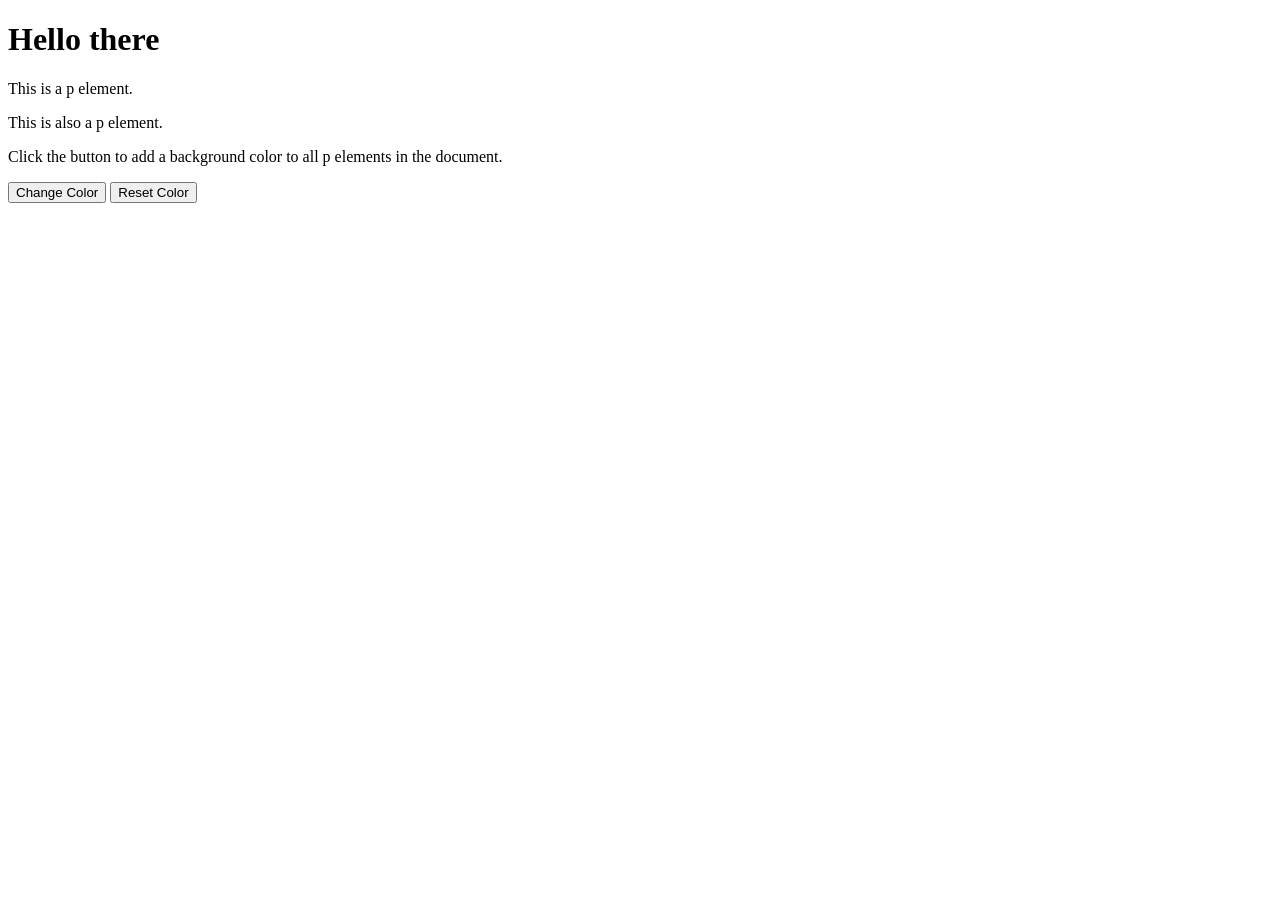
<file: js/index.html>
<!DOCTYPE html>
<html lang="en">

<head>
    <meta charset="UTF-8">
    <meta name="viewport" content="width=device-width, initial-scale=1.0">
    <title>Document</title>
</head>

<body>
    <!-- 
    <button onclick="clickmefunc()">Click me</button>
    <p id="demo">JavaScript can change HTML content.</p> -->


    <!-- <button onclick="evenOdd()">Even or Odd</button>
    <p id="evenOddResult"></p> -->


    <h1>Hello there</h1>

    <div id="news">

        <p class="matrix">This is a p element.</p>
        <p class="matrix">This is also a p element.</p>
        <p class="matrix">Click the button to add a background color to all p elements in the document.</p>
    </div>

    <button onclick="changeBackground()">Change Color</button>

    <button onclick="reset()">Reset Color</button>

    <script src="./js/index.js"></script>
</body>

</html>
</file>
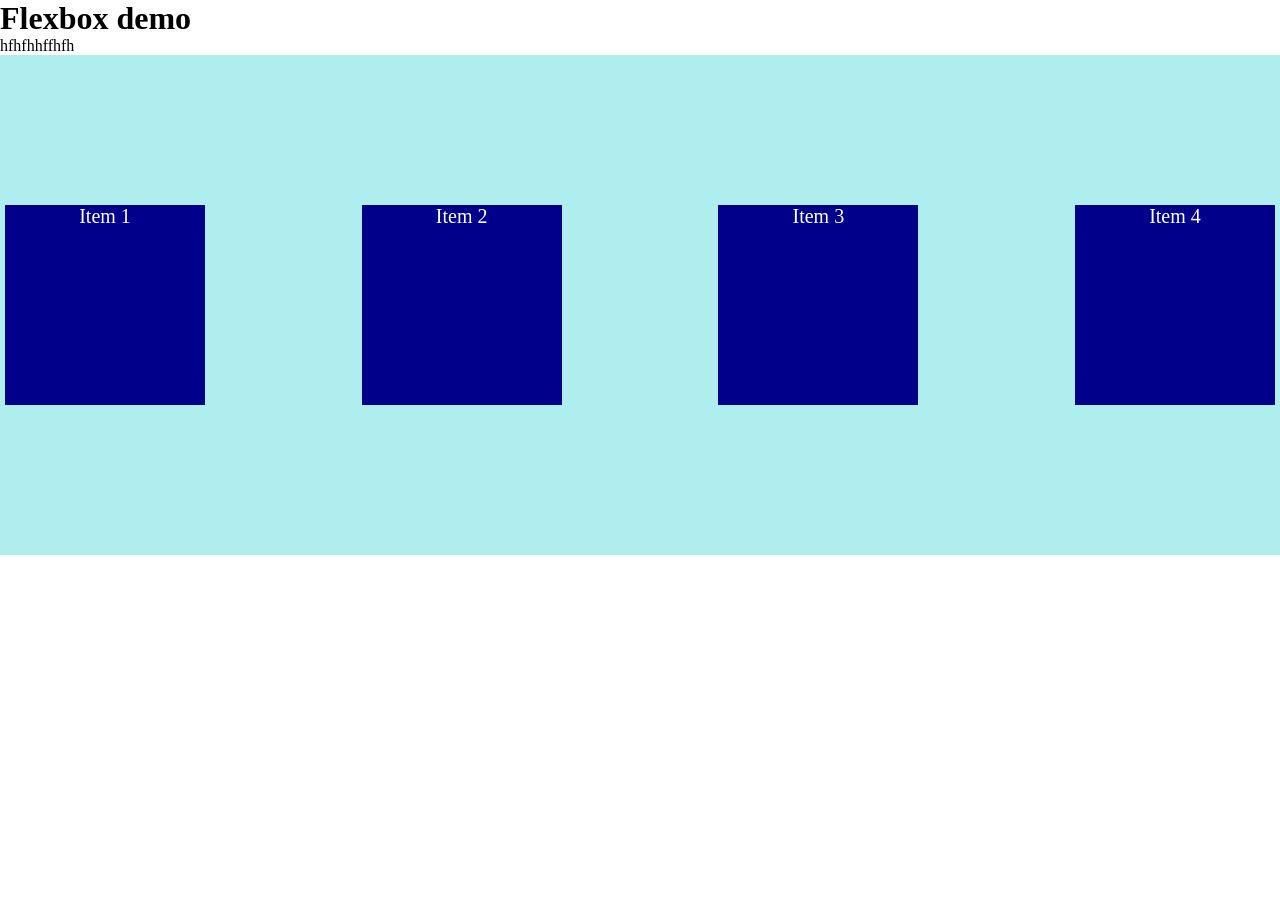
<file: css/flex-demo-01/index.html>
<!DOCTYPE html>
<html lang="en">

<head>
    <meta charset="UTF-8">
    <meta name="viewport" content="width=device-width, initial-scale=1.0">
    <title>Document</title>
    <link rel="stylesheet" href="./css/style.css">
    <link rel="stylesheet" href="./css/index.css">
</head>

<body>

    <div class="main">
        <h1>Flexbox demo</h1>
        <p>hfhfhhffhfh</p>
        <div class="container">
            <div class="item1">Item 1 </div>
            <div class="item2">Item 2</div>
            <div class="item3">Item 3</div>
            <div class="item4">Item 4</div>
            <!-- <div class="item5">Item 5</div>
            <div>Item 6 </div>
            <div>Item 7</div>
            <div class="item8">Item 8</div>
            <div>Item 9</div>
            <div class="item10">Item 10</div> -->

        </div>
    </div>

</body>

</html>
</file>
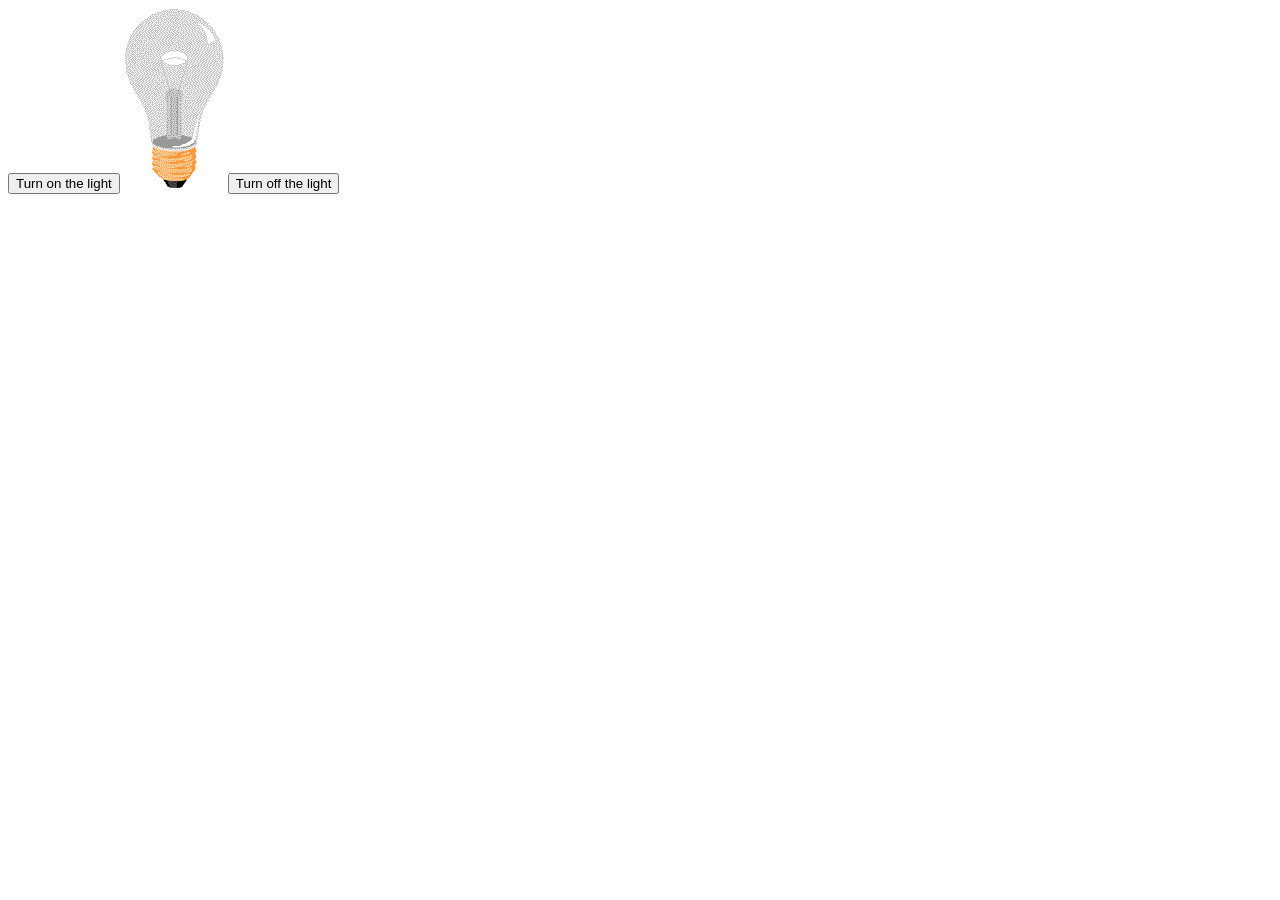
<file: js/bulb.html>
<!DOCTYPE html>
<html lang="en">

<head>
    <meta charset="UTF-8">
    <meta name="viewport" content="width=device-width, initial-scale=1.0">
    <title>Document</title>
</head>

<body>
    <button id="on">Turn on the light</button>

    <img id="myImage" src="./assets/bulboff.gif" style="width:100px">

    <button id="off">Turn off the light</button>


    <script>
        document.getElementById('on').addEventListener('click',function(){
            document.getElementById("myImage").src = "./assets/bulbon.gif"
        })

          document.getElementById('off').addEventListener('click',function(){
            document.getElementById("myImage").src = "./assets/bulboff.gif"
        })
    </script>
</body>

</html>
</file>
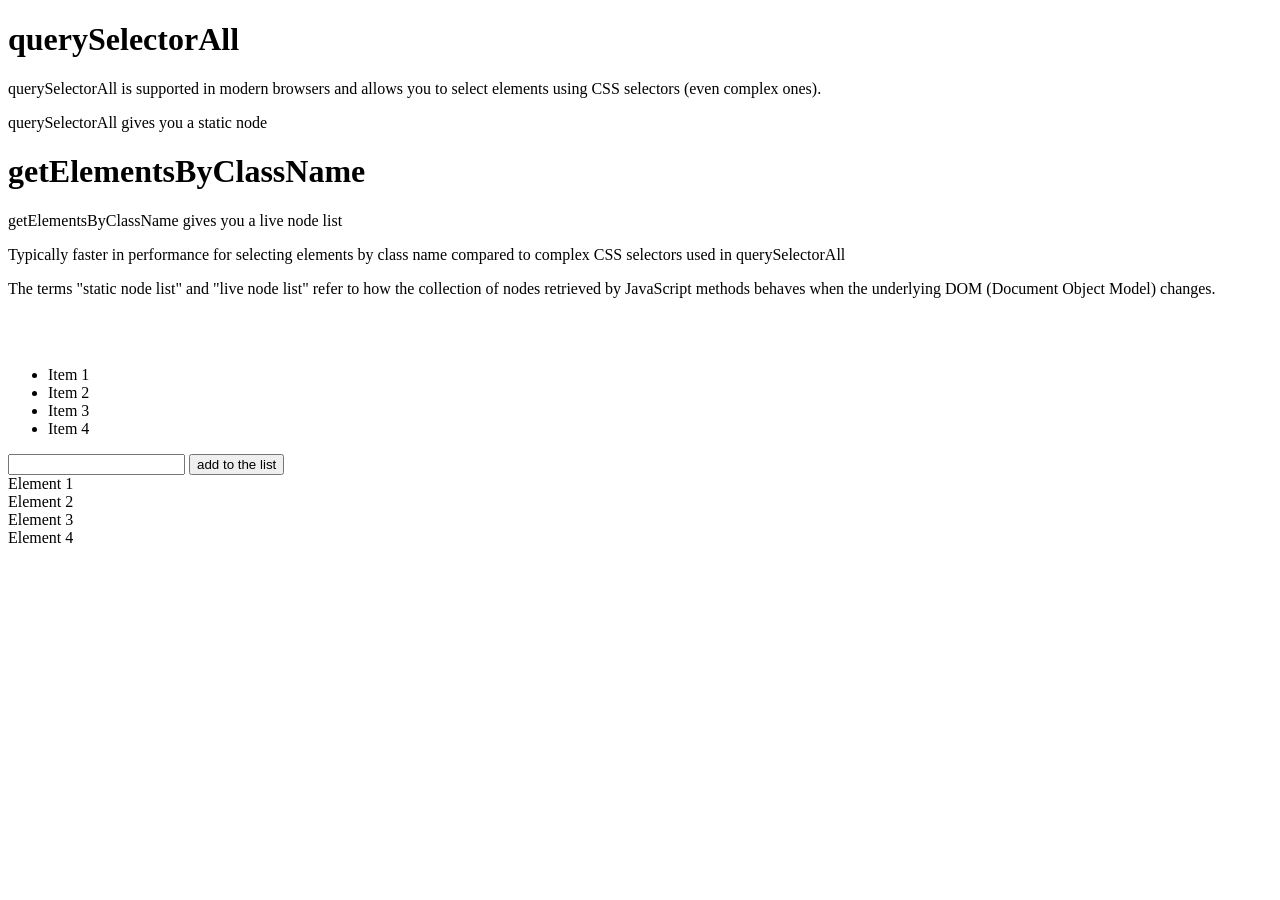
<file: js/differences.html>
<!DOCTYPE html>
<html lang="en">

<head>
    <meta charset="UTF-8">
    <meta name="viewport" content="width=device-width, initial-scale=1.0">
    <title>Document</title>
</head>

<body>
    <h1>querySelectorAll</h1>
    <p>
        querySelectorAll is supported in modern browsers and allows you to select elements using CSS selectors (even
        complex ones).
    </p>
    <p>
        querySelectorAll gives you a static node
    </p>

    <h1>getElementsByClassName</h1>
    <p>
        getElementsByClassName gives you a live node list
    </p>

    <p>
        Typically faster in performance for selecting elements by class name compared to complex CSS selectors used in
        querySelectorAll
    </p>

    <p>The terms "static node list" and "live node list" refer to how the collection of nodes retrieved by JavaScript
        methods behaves when the underlying DOM (Document Object Model) changes.</p>

    <br>
    <br>


    <ul id="myList">
        <li>Item 1</li>
        <li>Item 2</li>
        <li>Item 3</li>
    </ul>
    <input type="text">
    <button>add to the list</button>


    <div id="all-divs">
        <div class="myClass">Element 1</div>
        <div class="myClass">Element 2</div>
        <div class="myClass">Element 3</div>
    </div>
    <script>
        // querySelectorAll >>> static node
        const items = document.querySelectorAll('#myList li');
        console.log(items.length); // Outputs: 3
        // Later in the code, a new list item is added dynamically
        const newListElement = document.createElement('li');
        newListElement.textContent = 'Item 4';
        document.getElementById('myList').appendChild(newListElement);
        console.log(items.length); // Still outputs: 3 (static node list doesn't update)


        // getElementsByClassName >>> live node
        const elements = document.getElementsByClassName('myClass');
        console.log(elements.length); // Outputs: 3
        // // Later in the code, a new element with the class 'myClass' is added dynamically
        const newElement = document.createElement('div');
        newElement.textContent = 'Element 4';
        newElement.className = 'myClass';
        document.getElementById('all-divs').appendChild(newElement);
        console.log(elements.length); // Outputs: 4 (live node list updates)
    </script>

</body>

</html>
</file>
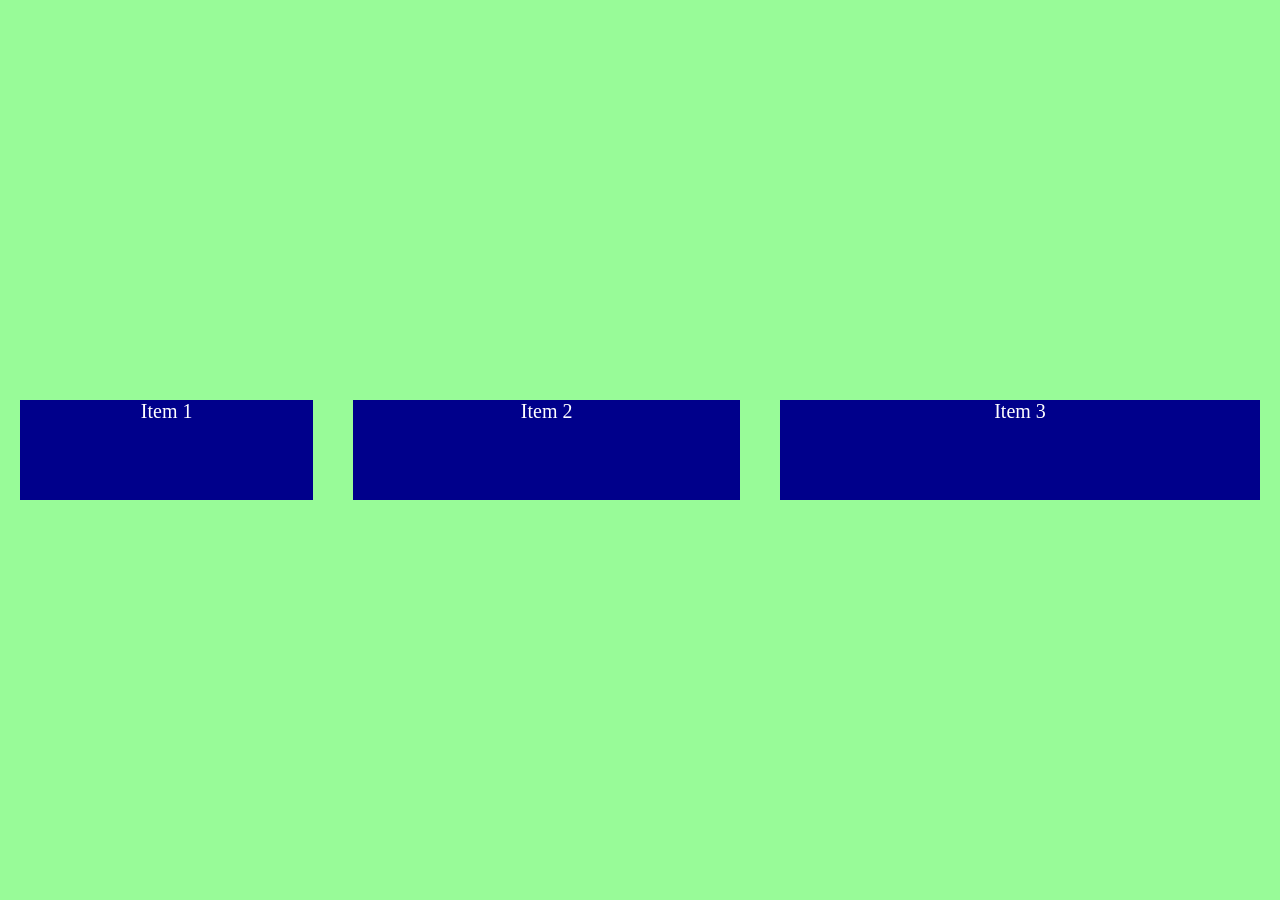
<file: css/flex-other-demos/1-order-grow.html>
<!DOCTYPE html>
<html lang="en">

<head>
    <meta charset="UTF-8">
    <meta http-equiv="X-UA-Compatible" content="IE=edge">
    <meta name="viewport" content="width=device-width, initial-scale=1.0">
    <title>Flex container </title>
    <style>
        * {
            margin: 0;
            padding: 0;
        }
        
        .container {
            display: flex;
            background-color: palegreen;
            flex-direction: row;
            flex-wrap: wrap;
            justify-content: center;
            align-items: center;
            height: 100vh;
        }
        
        .container div {
            background-color: darkblue;
            width: 200px;
            height: 100px;
            margin: 20px;
            color: white;
            text-align: center;
            font-size: 20px;
        }
        
        #item1 {
            /* order: 3; */
            flex-grow: 1; 
        }
        
        #item2 {
            /* order: 1; */
            flex-grow: 2;
        }
        
        #item3 {
            /* order: 2; */
            flex-grow: 3;
        }

       
   </style>
</head>

<body>
    <div class="container">
        <div id="item1">Item 1</div>
        <div id="item2">Item 2</div>
        <div id="item3">Item 3</div>
    </div>
</body>

</html>
</file>
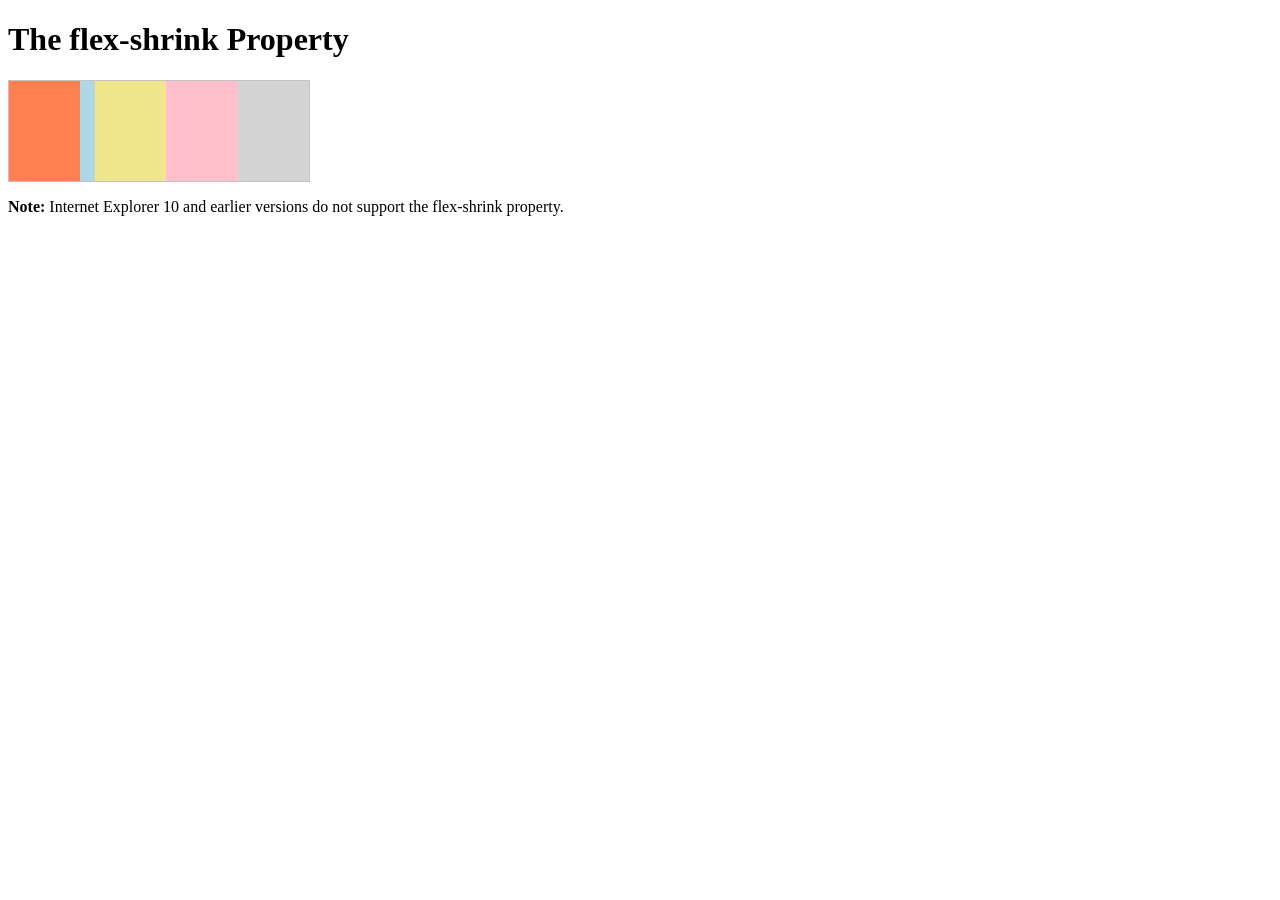
<file: css/flex-other-demos/2-shrink.html>
<!DOCTYPE html>
<html>

<head>
    <style>
        /* Shrink */
        /* https://www.w3schools.com/cssref/tryit.php?filename=trycss3_flex-shrink */

        #main {
            width: 300px;
            height: 100px;
            border: 1px solid #c3c3c3;
            display: flex;
        }

        #main div {
            flex-grow: 1;
            flex-shrink: 1;
            flex-basis: 100px;
        }

        #main div:nth-of-type(2) {
            flex-shrink: 3;
        }
    </style>
</head>

<body>

    <h1>The flex-shrink Property</h1>

    <div id="main">
        <div style="background-color:coral;"></div>
        <div style="background-color:lightblue;"></div>
        <div style="background-color:khaki;"></div>
        <div style="background-color:pink;"></div>
        <div style="background-color:lightgrey;"></div>
    </div>

    <p><b>Note:</b> Internet Explorer 10 and earlier versions do not support the flex-shrink property.</p>

</body>

</html>
</file>
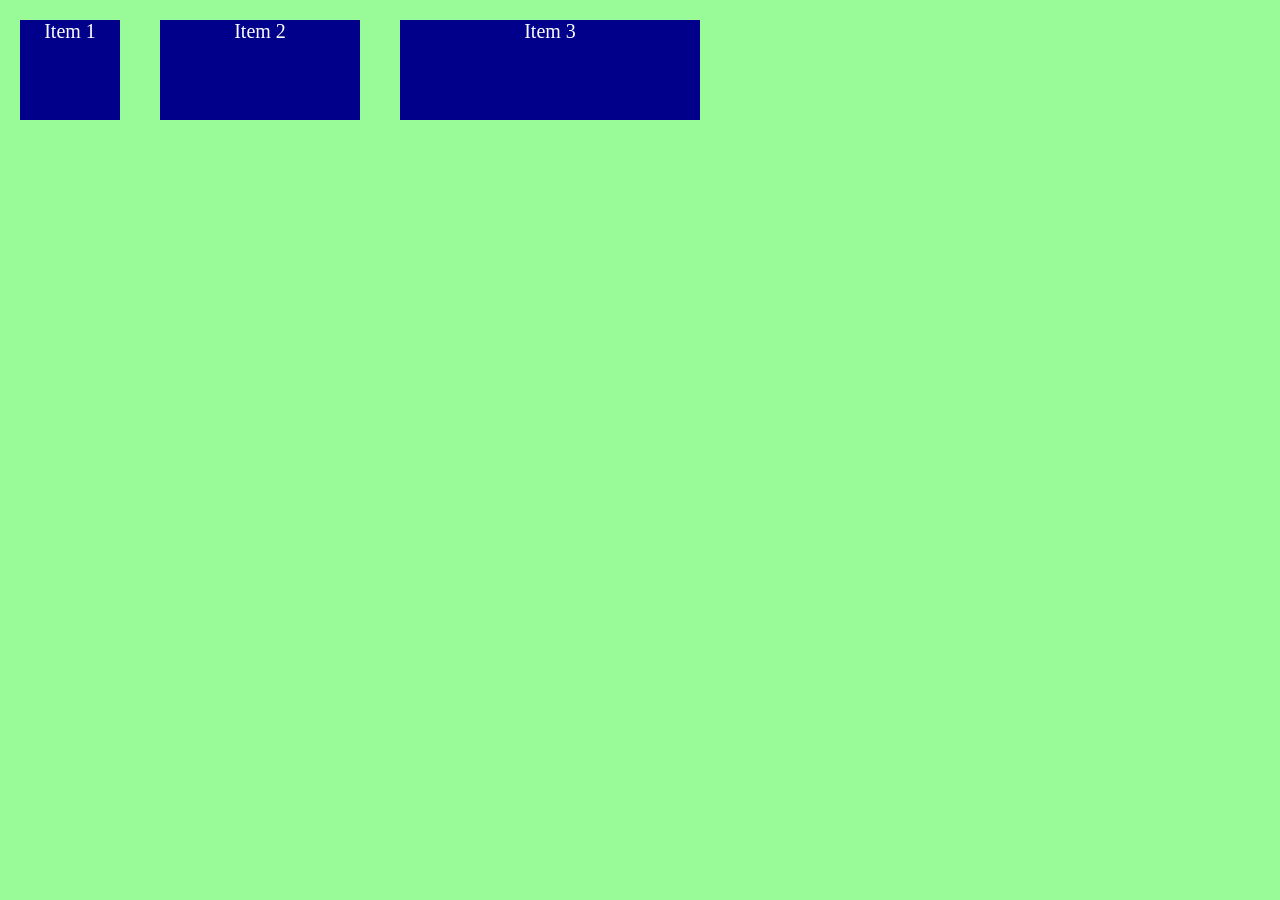
<file: css/flex-other-demos/3-basis.html>
<!DOCTYPE html>
<html lang="en">

<head>
    <meta charset="UTF-8">
    <meta http-equiv="X-UA-Compatible" content="IE=edge">
    <meta name="viewport" content="width=device-width, initial-scale=1.0">
    <title>Flex container </title>
    <style>
        * {
            margin: 0;
            padding: 0;
            box-sizing: border-box;
        }
        
        .container {
            display: flex;
            background-color: palegreen;
            flex-direction: row;
            flex-wrap: wrap;
            /* justify-content: center;
            align-items: center; */
            height: 100vh;
        }
        
        .container div {
            background-color: darkblue;
            /* width: 200px; */
            height: 100px;
            margin: 20px;
            color: white;
            text-align: center;
            font-size: 20px;
            /* flex-grow: 1; */
        }
        
        #item1 {
            flex-basis: 100px;
        }
        #item2 {
            flex-basis: 200px;
        }
        #item3 {
            flex-basis: 300px;
        }
    </style>
</head>

<body>
    <div class="container">
        <div id="item1">Item 1</div>
        <div id="item2">Item 2</div>
        <div id="item3">Item 3</div>
    </div>
</body>

</html>
</file>
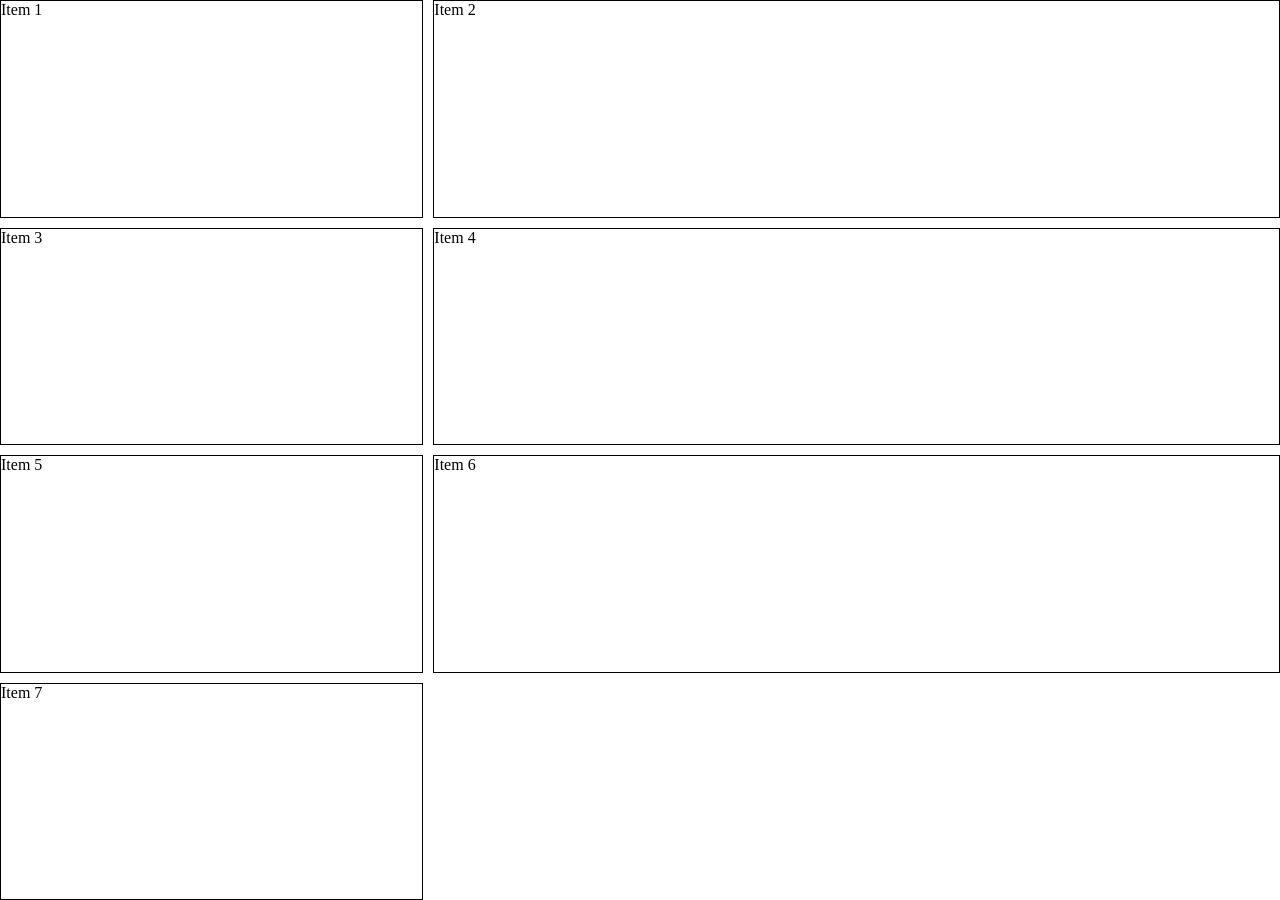
<file: css/grid-demo/grid-01.html>
<!DOCTYPE html>
<html lang="en">

<head>
    <meta charset="UTF-8">
    <meta name="viewport" content="width=device-width, initial-scale=1.0">
    <title>Document</title>

    <style>
        * {
            padding: 0;
            margin: 0;
            box-sizing: border-box;
        }

        .grid-item {
            border: 1px solid black;
        }

        .grid-container {
            height: 100vh;
            display: grid;
            /* grid-template-columns: 200px 200px 200px 200px; */
            /* grid-template-columns: repeat(4,200px); */
            /* grid-template-rows: repeat(2,100px); */
            /* grid-auto-rows: 100px; */

            grid-template-columns: 1fr 2fr;
            grid-auto-rows: 1fr;

            /* column-gap: 10px;
            row-gap: 10px; */
            gap:10px;


        }

    </style>
</head>

<body>
    <div class="grid-container">
        <div class="grid-item grid-item-1">Item 1</div>
        <div class="grid-item grid-item-2">Item 2</div>
        <div class="grid-item grid-item-3">Item 3</div>
        <div class="grid-item grid-item-4">Item 4</div>
        <div class="grid-item grid-item-5">Item 5</div>
        <div class="grid-item grid-item-6">Item 6</div>
        <div class="grid-item grid-item-7">Item 7</div>
    </div>
</body>

</html>
</file>
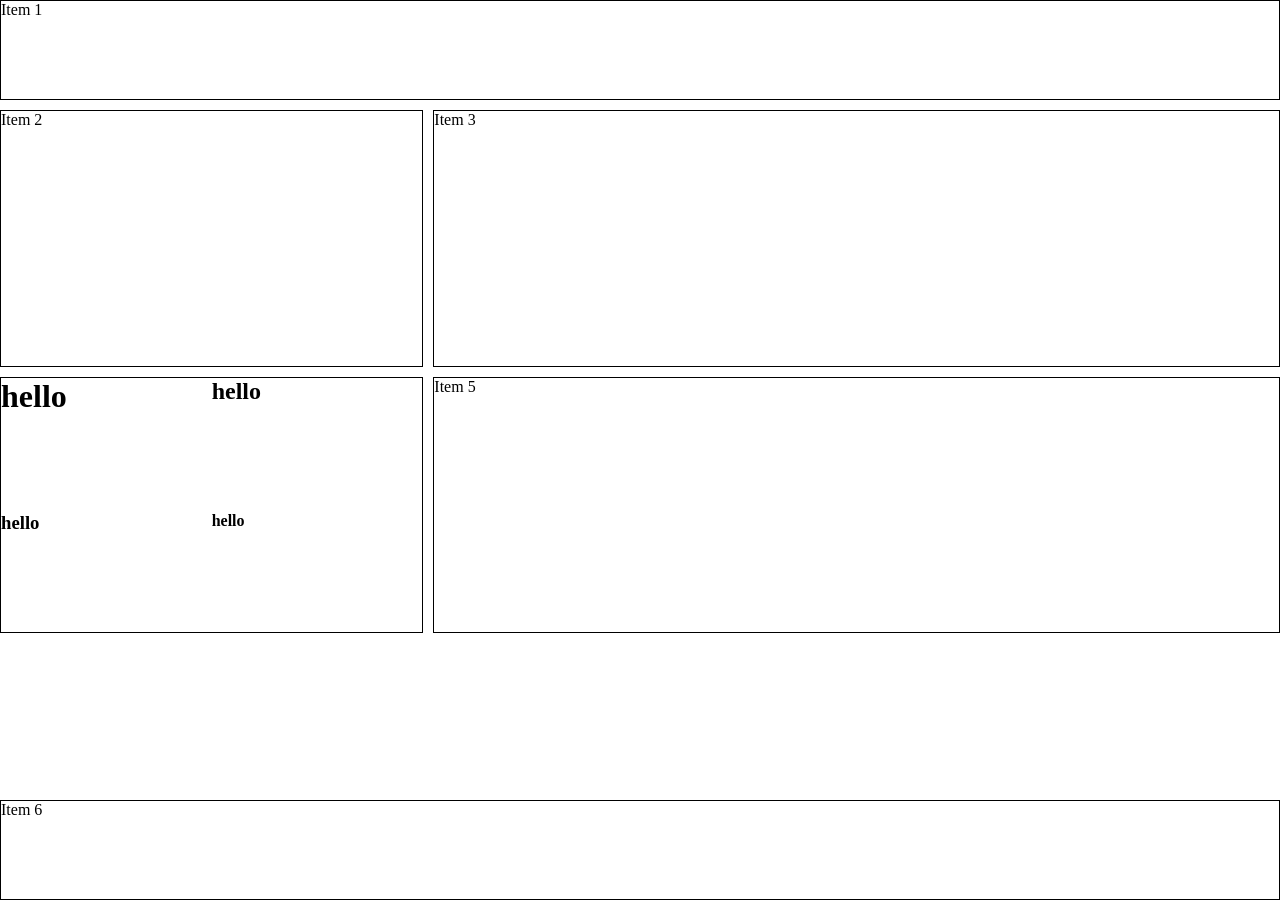
<file: css/grid-demo/grid-02.html>
<!DOCTYPE html>
<html lang="en">

<head>
    <meta charset="UTF-8">
    <meta name="viewport" content="width=device-width, initial-scale=1.0">
    <title>Document</title>

    <style>
        * {
            padding: 0;
            margin: 0;
            box-sizing: border-box;
        }

        .grid-item {
            border: 1px solid black;
        }

        .grid-container {
            height: 100vh;
            display: grid;
            grid-template-columns: 1fr 2fr;
            grid-auto-rows: 100px auto;
            gap: 10px;
        }

        .grid-item-1 {
            /* grid-column-start: 1;
            grid-column-end: 3; */
            /* grid-column: 1/3; */
            /* grid-column: 1/-1; */
            grid-column: span 2;
        }

        .grid-item-2 {
            grid-row: 2/4;
        }

        .grid-item-3 {
            grid-row: 2/4;
        }

        .grid-item-4 {
            grid-row: 4/6;
            display: grid;
            grid-template-columns: 1fr 1fr;;
        }

        .grid-item-5 {
            grid-row: 4/6;
        }

        .grid-item-6 {
            grid-column: 1/3;
            grid-row: 7/8;
        }
    </style>
</head>

<body>
    <div class="grid-container">
        <div class="grid-item grid-item-1">Item 1</div>
        <div class="grid-item grid-item-2">Item 2</div>
        <div class="grid-item grid-item-3">Item 3</div>
        <div class="grid-item grid-item-4">
            <h1>hello</h1>
            <h2>hello</h2>
            <h3>hello</h3>
            <h4>hello</h4>
        </div>
        <div class="grid-item grid-item-5">Item 5</div>
        <div class="grid-item grid-item-6">Item 6</div>
    </div>
</body>

</html>
</file>
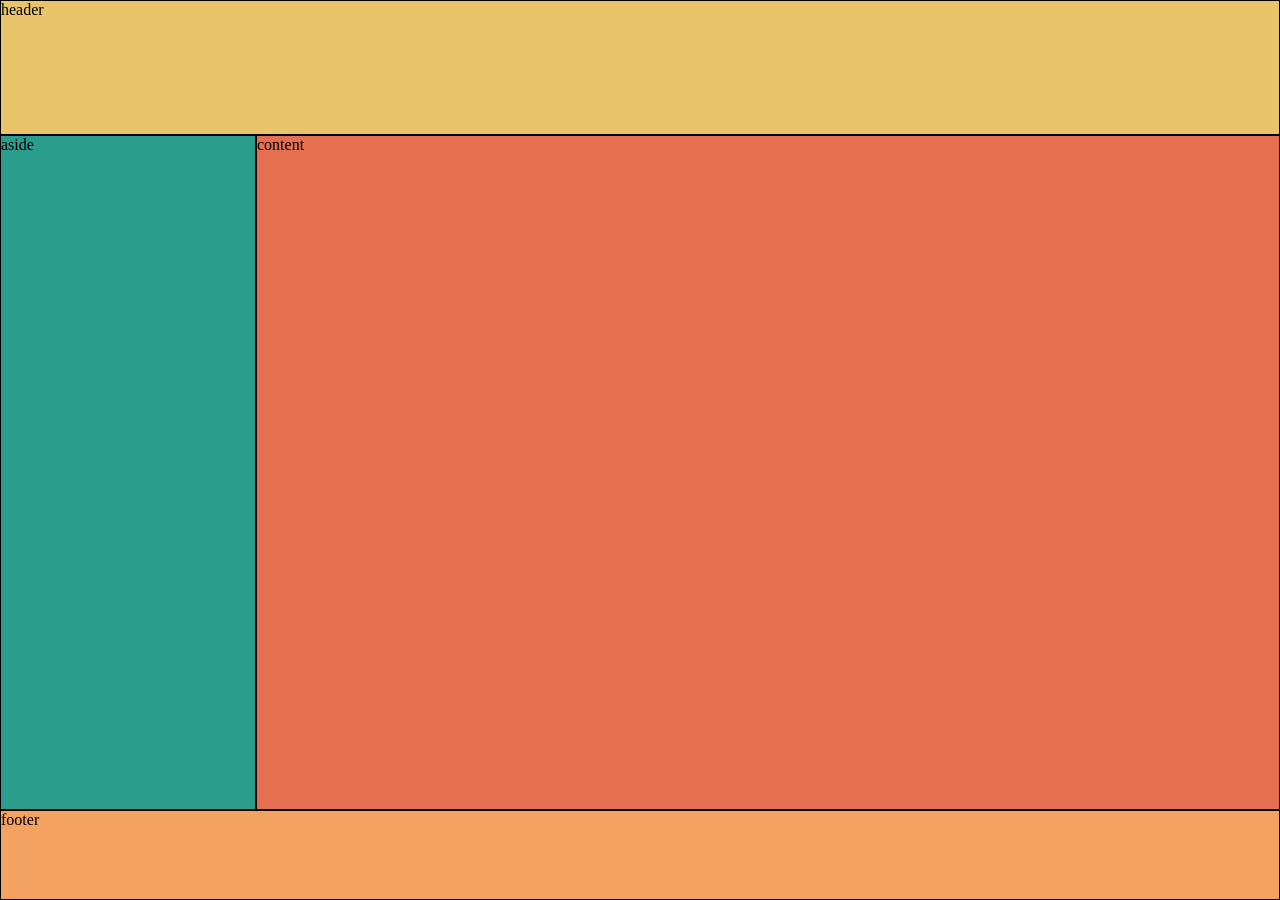
<file: css/grid-demo/grid-03.html>
<!DOCTYPE html>
<html lang="en">

<head>
    <meta charset="UTF-8">
    <meta name="viewport" content="width=device-width, initial-scale=1.0">
    <title>Grid</title>

    <style>

        * {
            padding: 0;
            margin: 0;
            box-sizing: border-box;
        }
        .grid-item {
            border: 1px solid black;
        }
        .grid-container {
            display: grid;
            height: 100vh;
            grid-template-columns: 20% auto;
            grid-template-rows: 15% auto 10%;
            grid-template-areas:
            "header header"
            "aside content"
            "footer footer";
        }
        .grid-item-1 {
            grid-area:header;
            background-color: #e9c46a;
        }
        .grid-item-2 {
            grid-area:aside;
            background-color: #2a9d8f;
        }
        .grid-item-3 {
            grid-area:content;
            background-color: #e76f51;
        }
        .grid-item-4 {
            grid-area:footer;
            background-color: #f4a261;
        }
    </style>
</head>

<body>
    <div class="grid-container">
        <div class="grid-item grid-item-1">header</div>
        <div class="grid-item grid-item-2">aside</div>
        <div class="grid-item grid-item-3">content</div>
        <div class="grid-item grid-item-4">footer</div>
    </div>
</body>

</html>
</file>
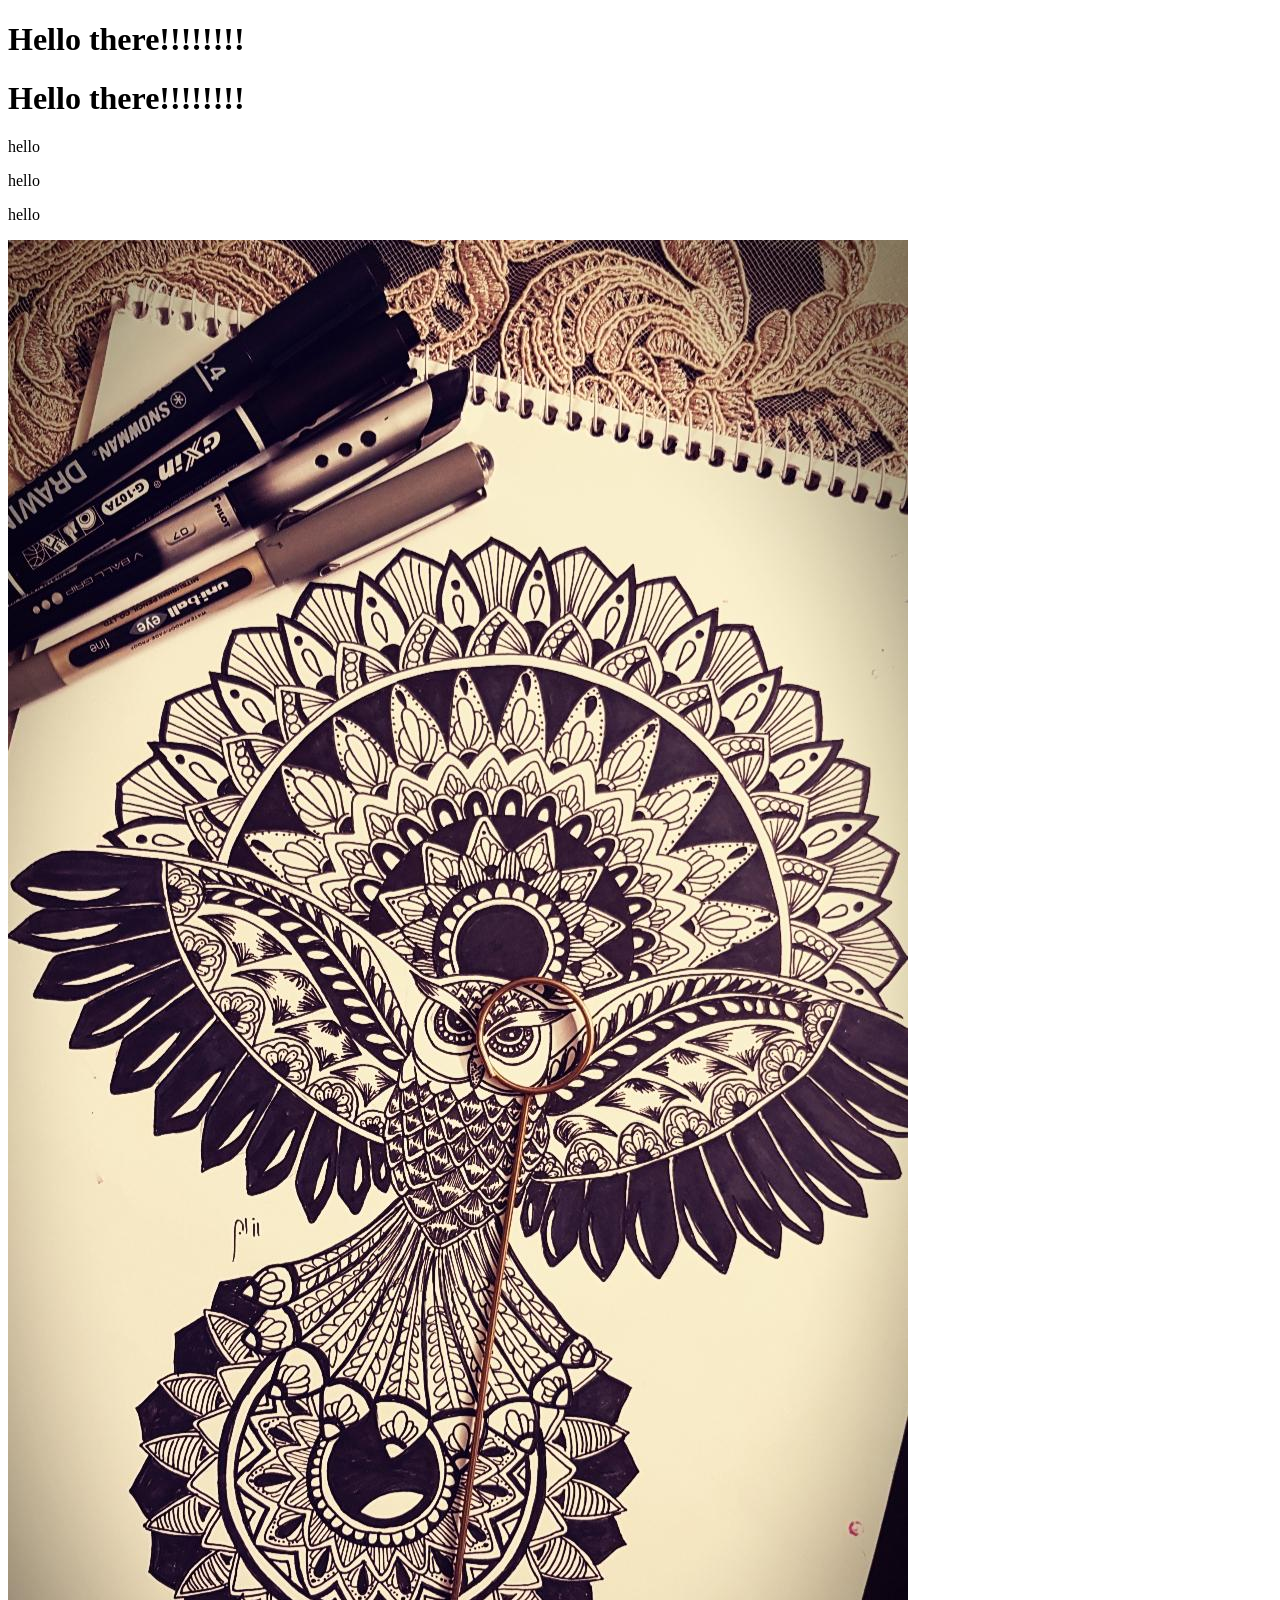
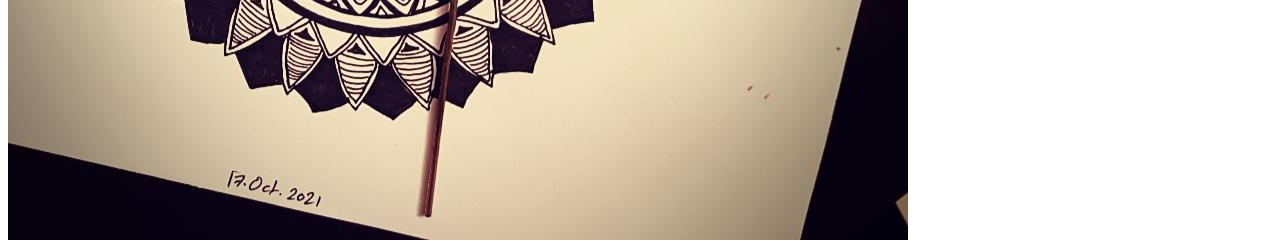
<file: html/htu-camp/home.html>
<!DOCTYPE html>
<html >
    <head>
        <meta charset="UTF-8">
        <meta name="viewport" content="width=device-width, initial-scale=1.0">
        <title>Document</title>
    </head>
    <body>
      <h1>Hello there!!!!!!!!</h1>  
      <h1>Hello there!!!!!!!!</h1>  

      <div>
          <p>hello</p>
          <p>hello</p>
          <p>hello</p>
          <img src="./assets/pp.jfif" alt="">
      </div>
    </body>
</html>
</file>
<file: css/flex-demo-01/css/style.css>
* {
      margin: 0;
      padding: 0;
      box-sizing: border-box;
  }
</file>
<file: css/flex-demo-01/css/index.css>
.container {
    background-color: paleturquoise;
    display: flex;
    flex-wrap: wrap;
    height: 500px;
    /* flex-direction: row; */
    /* flex-flow: row wrap; */
    justify-content: space-between;
    align-items: center;


}

.container div {
    background-color: darkblue;
    width: 200px;
    height: 200px;
    margin: 5px;
    color: white;
    text-align: center;
    font-size: 20px;
}
</file>
